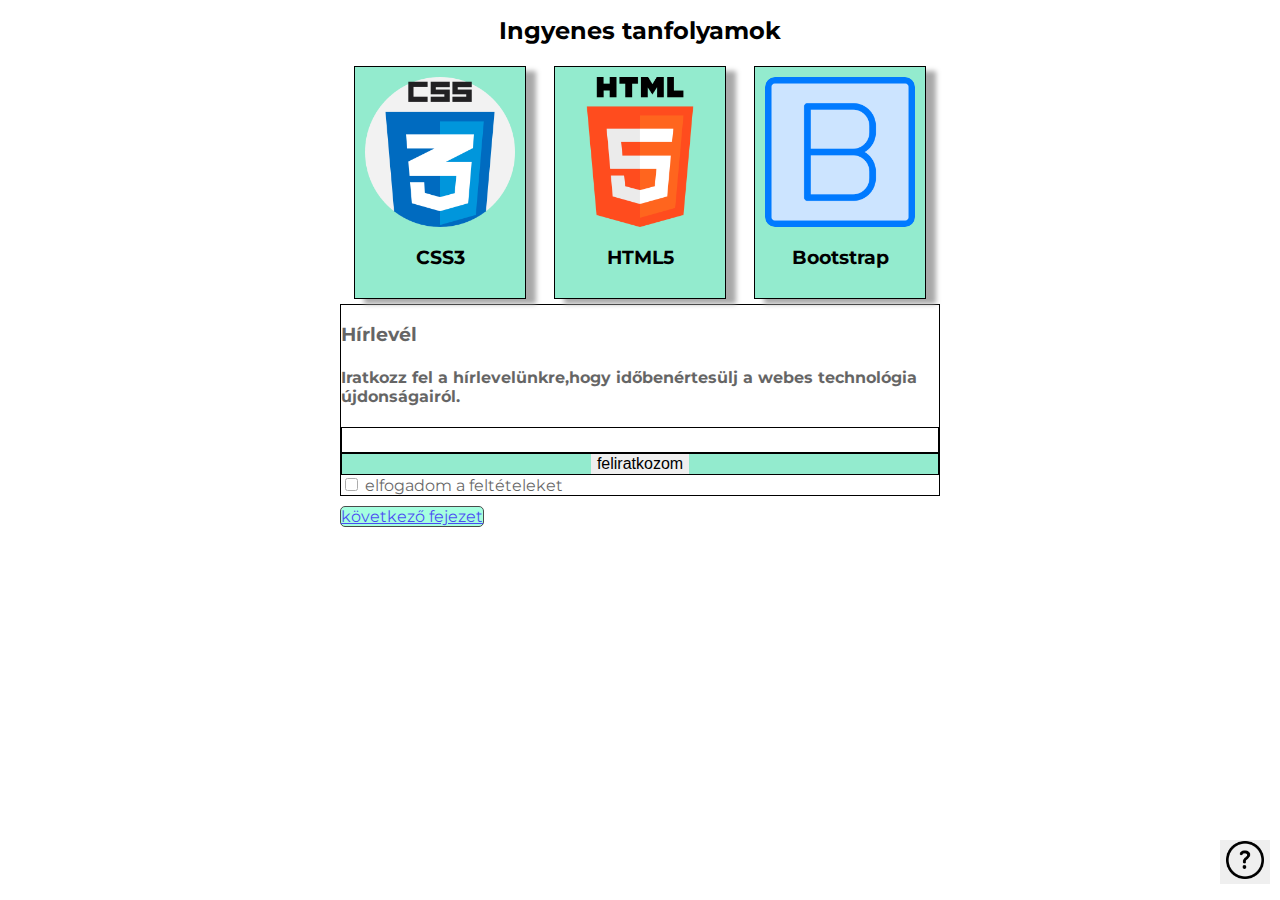
<file: index.html>
<!DOCTYPE html>
<html lang="hu">
  <head>
    <meta charset="UTF-8" />
    <meta http-equiv="X-UA-Compatible" content="IE=edge" />
    <meta name="viewport" content="width=device-width, initial-scale=1.0" />
    <link rel="stylesheet" href="beadando.css">
    <title>ingyenes tanfolyamok</title>
  </head>
  <body>
    <div class="container">
      <h1>Ingyenes tanfolyamok</h1>
      <div class="card-holder">
        <div class="card">
          <img src="css.png" alt="css" />
          <h3>CSS3</h3>
        </div>

        <div class="card">
          <img src="html-5.png" alt="html" />
          <h3>HTML5</h3>
        </div>

        <div class="card">
          <img src="bootstrap.png" alt="bootstrap" />
          <h3>Bootstrap</h3>
        </div>
      </div>
      <div class="newsletter">
        <div class="subs">
        <h3>Hírlevél</h3>
        <h4>
          Iratkozz fel a hírlevelünkre,hogy időbenértesülj a webes technológia
          újdonságairól.
        
        </h4></div>
        <div class="email">
        <label for="email"></label>
        </div>
        <div class="button">
            <button>feliratkozom</button>
            
        </div>
        <div class="feltetel">
            <input type="checkbox" name="elfogadom a feltételeket" id="feltetel">
            <label for="elfogadom a feltételeket">elfogadom a feltételeket</label>
        </div>
      </div>
      <div class="qmark">
        <button><img src="question.png" alt="qmark"></button>
    </div>
    <div class="par"><a href="index2.html">következő fejezet</a></div>
    </div>
  </body>
</html>
</file>
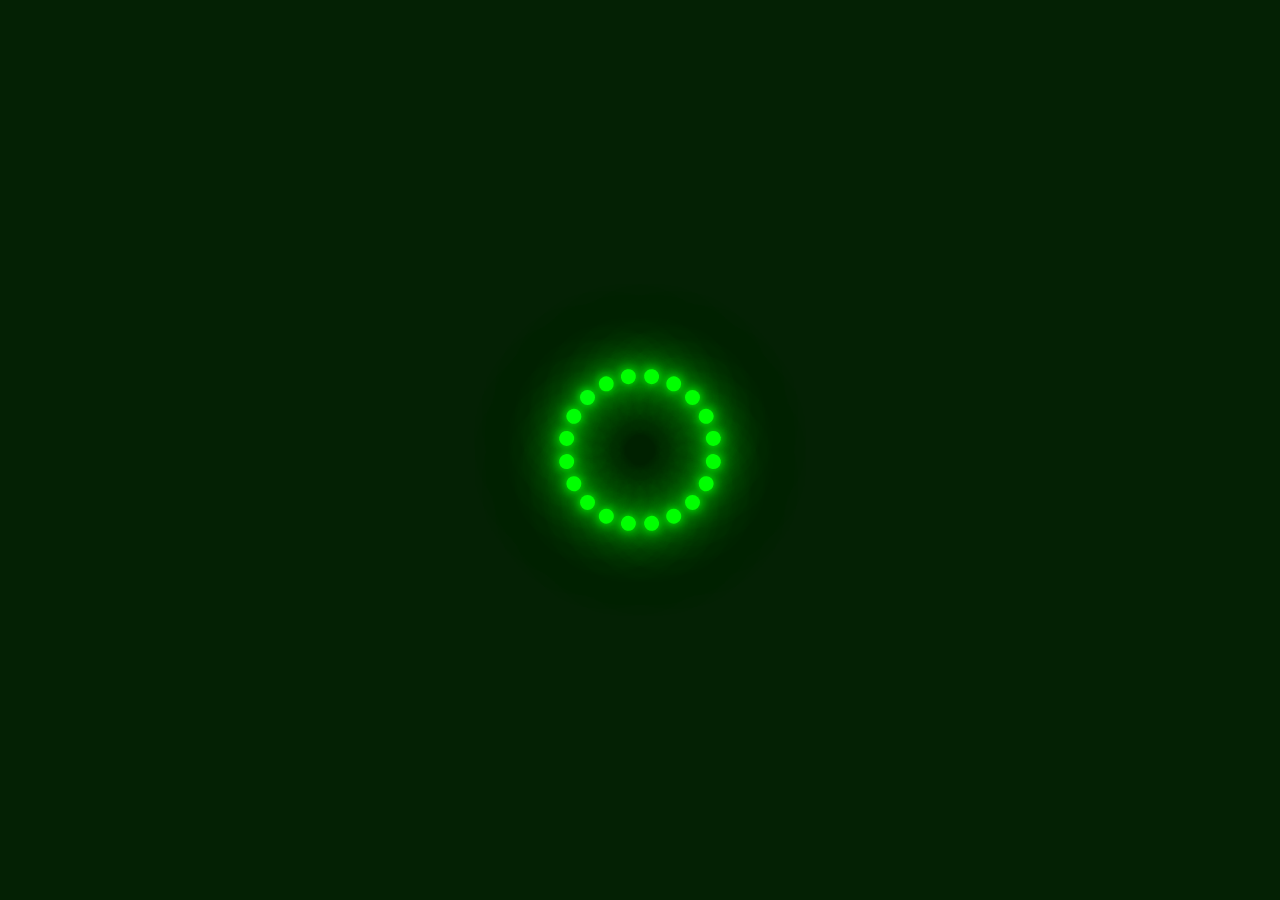
<file: index2.html>
<!DOCTYPE html>
<html lang="en">
<head>
    <meta charset="UTF-8">
    <meta http-equiv="X-UA-Compatible" content="IE=edge">
    <meta name="viewport" content="width=device-width, initial-scale=1.0">
    <link rel="stylesheet" href="loading.css">
    <title>Document</title>
</head>
<body>
    <section>
        <div class="loader">
            <span style="--i:1;"></span>
            <span style="--i:2;"></span>
            <span style="--i:3;"></span>
            <span style="--i:4;"></span>
            <span style="--i:5;"></span>
            <span style="--i:6;"></span>
            <span style="--i:7;"></span>
            <span style="--i:8;"></span>
            <span style="--i:9;"></span>
            <span style="--i:10;"></span>
            <span style="--i:11;"></span>
            <span style="--i:12;"></span>
            <span style="--i:13;"></span>
            <span style="--i:14;"></span>
            <span style="--i:15;"></span>
            <span style="--i:16;"></span>
            <span style="--i:17;"></span>
            <span style="--i:18;"></span>
            <span style="--i:19;"></span>
            <span style="--i:20;"></span>

        </div>
    </section>
</body>
</html>
</file>
<file: beadando.css>
@import url('https://fonts.googleapis.com/css2?family=Montserrat&display=swap');
.container
{
    max-width: 600px;
    font-family: Montserrat;
    height: 600px;
    
    margin: 0 auto;
    
}
h1{
    text-align: center;
    font-size: 1.5rem;
}
.card-holder{
    display: flex;
    flex-wrap: wrap;
    justify-content: space-around;      
}
.card{
    max-width: 150px;
    max-height: 250px;
    display: flex;
    flex-direction:column;
    align-items: center;
    padding:10px; 
    margin:5px;
    justify-content: space-between;
    border: 1px solid black;
    background-color: rgb(147, 235, 206);
    box-shadow: 10px 5px 5px darkgrey;
    }
img{
    
        width: 100%;
        border-radius: 10px;
}
.newsletter{
    border: 1px solid black;
    

}
.email{
    border: 1px solid black;
    height: 1.5rem;
    
}
.button{
    border:1px solid black;
    background-color: rgb(147, 235, 206);
    text-align: center;
}
button{
    font-size: medium;
    border: rgb(147, 235, 206);
}

.qmark{
    width:50px;
    height: 50px;
    position:absolute;
    bottom:10px;
    right: 10px;
    
}
.par{
    border-radius: 5px;
    border: 1px solid black;
    max-width: fit-content;
    display: flex;
    background-color: aquamarine ;
    opacity: 0.7;
    margin-top: 10px;
    
}
.subs{
    opacity: 0.6;
}
.feltetel{
    opacity: 0.6;
}
</file>
<file: loading.css>
*
{
    margin: 0;
    padding: 0;
    box-sizing: border-box;

}
section
{
    display: flex;
    justify-content: center;
    align-items: center;
    min-height: 100vh;
    background: #042104;
    animation: animateBg 10s linear infinite;
}
@keyframes animateBg
{
    0%
    {
        filter: hue-rotate(0deg);
    }
    100%
    {
        filter: hue-rotate(360deg);
    }
}

section .loader
{
    position: relative;
    width: 120px;
    height: 120px;

}
section .loader span
{
    position: absolute;
    top: 0;
    left: 0;
    width: 100%;
    height:100%;
    transform: rotate(calc(18deg * var(--i)));
    

}
section .loader span::before
{
    content:'' ;
    position: absolute;
    top: 0;
    left: 0;
    width: 15px;
    height: 15px;
    border-radius: 50%;
    background: #00ff0a;
    box-shadow: 0 0 10px #00ff0a,
                0 0 20px #00ff0a,
                0 0 40px #00ff0a,
                0 0 60px #00ff0a,
                0 0 80px #00ff0a,
                0 0 100px #00ff0a;
    animation: animate 2s linear infinite;
    animation-delay: calc(0.1s * var(--i));

}
@keyframes animate
{
    0%
    {
        transform: scale(1);
    }
    80%,100%
    {
        transform: scale(0);
    }
}
</file>
